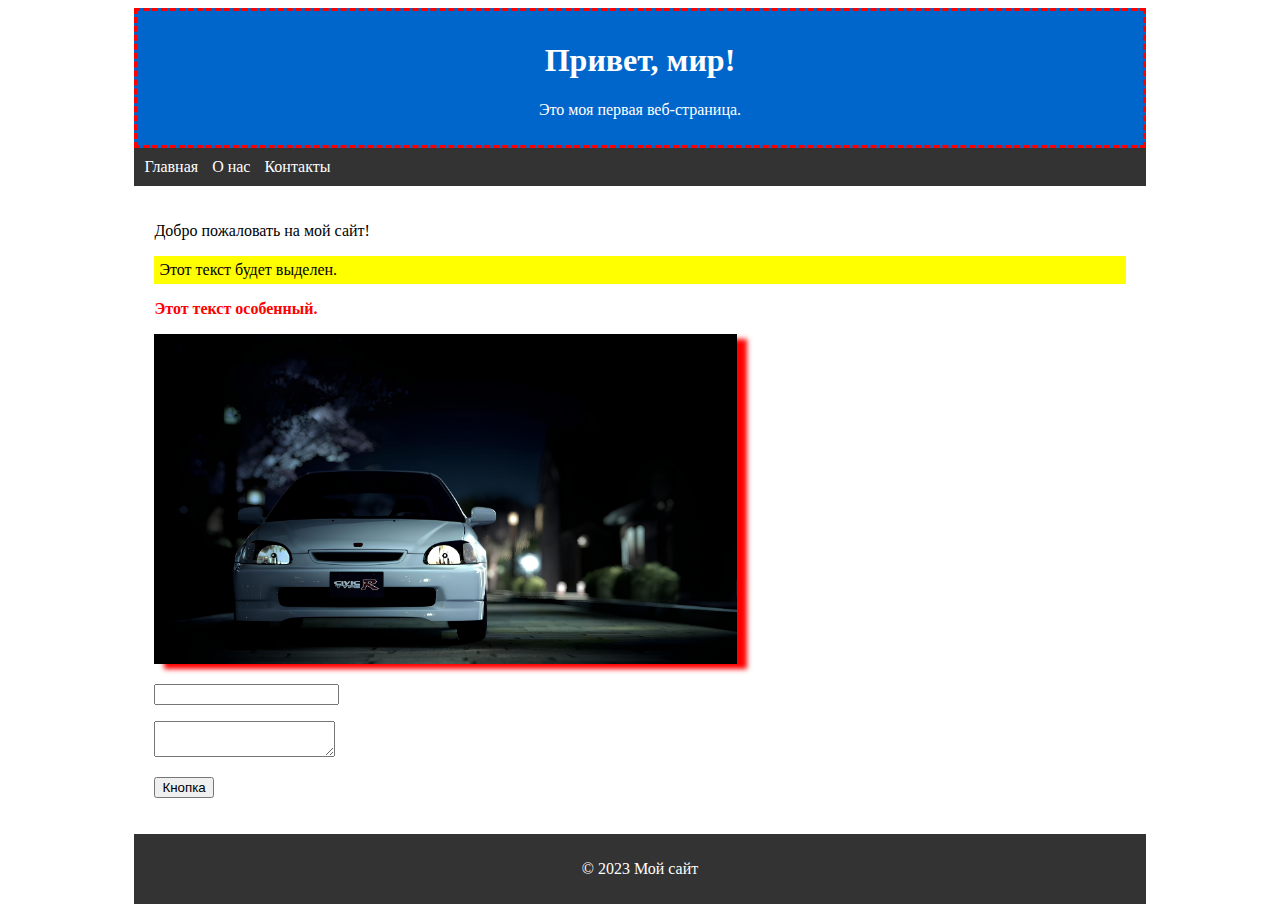
<file: docs/index.html>
<!DOCTYPE html>
<html lang="en">

<head>
    <meta charset="UTF-8">
    <meta name="viewport" content="width=device-width, initial-scale=1.0">
    <title>Site</title>
    <link rel="stylesheet" href="style.css">
</head>

<body>
    <div class="container">
        <header>
            <h1>Привет, мир!</h1>
            <p>Это моя первая веб-страница.</p>
        </header>
        <nav>
            <ul>
                <li><a href="#">Главная</a></li>
                <li><a href="#">О нас</a></li>
                <li><a href="#">Контакты</a></li>
            </ul>
        </nav>
        <main>
            <p>Добро пожаловать на мой сайт!</p>
            <p class="highlight">Этот текст будет выделен.</p>
            <p id="special">Этот текст особенный.</p>
            <p><img src="Civic_wallpaper.jpg"></p>
            <p><input type="text"></p>
            <p><textarea name="" id=""></textarea></p>
            <p><button>Кнопка</button></p>
        </main>
        <footer>
            <p>&copy; 2023 Мой сайт</p>
        </footer>
    </div>
</body>

</html>
</file>
<file: docs/style.css>
.container {
    width: 80%;
    margin: 0 auto;
}

header {
    background-color: #0066cc;
    color: white;
    padding: 10px;
    text-align: center;
    border: dashed red;
}

nav {
    background-color: #333;
    padding: 10px;
}

nav ul {
    list-style-type: none;
    margin: 0;
    padding: 0;
}

nav ul li {
    display: inline;
    margin-right: 10px;
}

nav ul li a {
    color: white;
    text-decoration: none;
}

main {
    padding: 20px;
}

footer {
    background-color: #333;
    color: white;
    text-align: center;
    padding: 10px;
}

.highlight {
    background-color: yellow;
    padding: 5px;
}

#special {
    font-weight: bold;
    color: red;
}

img {
    max-width: 60%;
    height: auto;
    box-shadow: 10px 5px 5px red;
}
</file>
